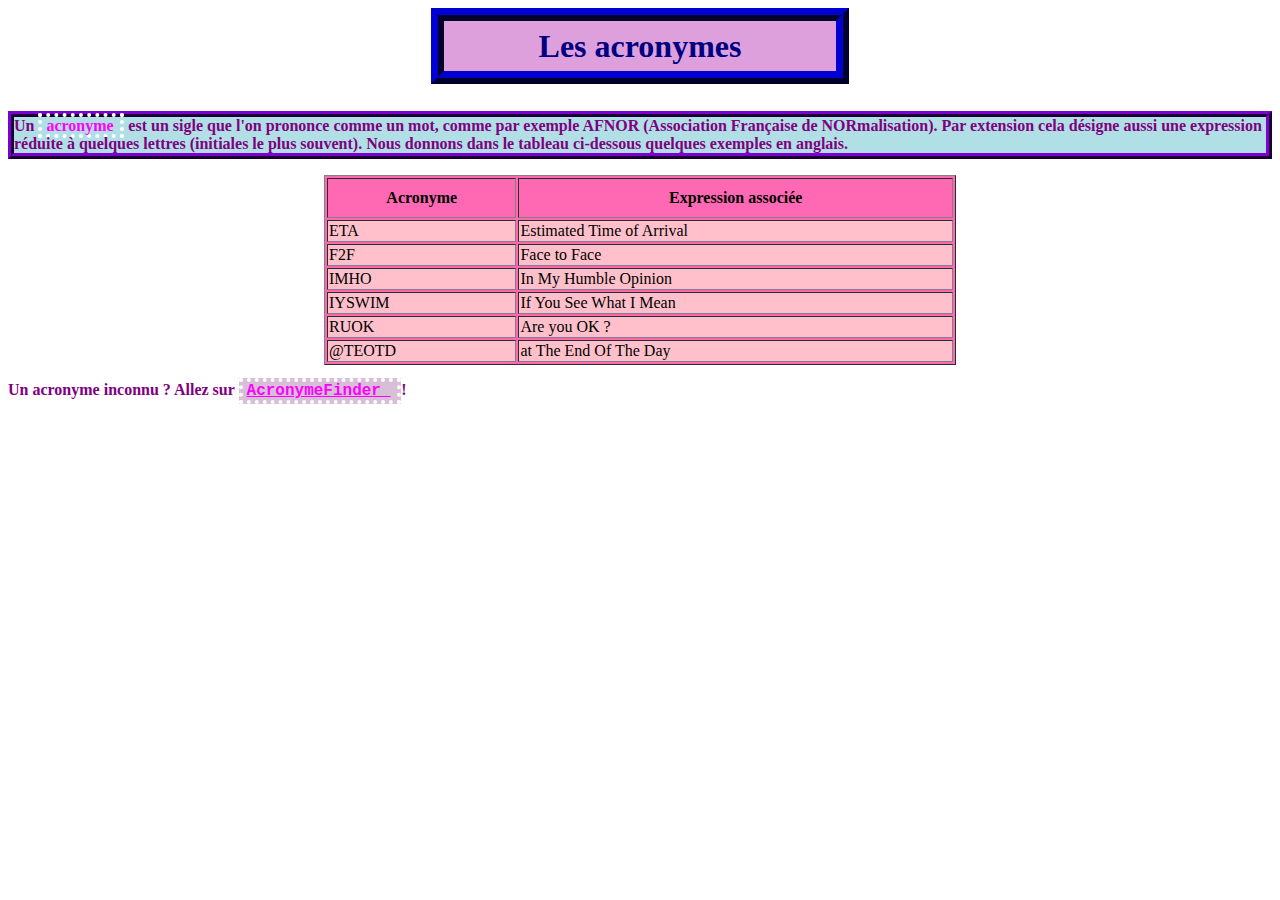
<file: acronyme.html>
<?xml version="1.0" encoding="UTF-8"?>
<!DOCTYPE html PUBLIC "-//W3C//DTD XHTML 1.0 Transitional//FR"
"http://www.w3.org/TR/xhtml1/DTD/xhtml1-transitional.dtd">
<html xmlns="http://www.w3.org/1999/xhtml" xml:lang="fr" lang="fr">

<head>
<title>Acronymes</title>
<meta http-equiv="Content-Type" content="text/html; charset=UTF-8" />
<link rel="stylesheet" type="text/css" href="acronyme.css">
</head>

<body>


<h1> Les acronymes  </h1>

<p class="definition"> Un <span class="bordure">acronyme</span> est un sigle que l'on prononce comme un mot, comme par exemple AFNOR (Association Française de NORmalisation). Par extension cela désigne aussi une expression réduite à quelques lettres (initiales le plus souvent). Nous donnons dans le tableau ci-dessous quelques exemples en anglais.</p>

<table border="1"> 
	<thead>
		<tr>
      		 <th>Acronyme</th>   <th>Expression associée</th>
  		</tr>
	</thead>

	<tbody>
		<tr>
			<td > ETA</td> <td> Estimated Time of Arrival </td>
		</tr>
		
		<tr>
			<td> F2F</td> <td> Face to Face </td>
		</tr>
		<tr>
			<td> IMHO</td> <td> In My Humble Opinion </td>
		</tr>
		<tr>
			<td> IYSWIM </td> <td> If You See What I Mean </td>
		</tr>
		<tr>
			<td>RUOK</td> <td> Are you OK ? </td>
		</tr>
		<tr>
			<td> @TEOTD </td> <td> at The End Of The Day</td>
		</tr>
	</tbody>
	

</table>

	<p class="clear">	Un acronyme inconnu ? Allez sur <a class="bordure" href="http://www.acronymfinder.com" > AcronymeFinder </a> !</p>


</body>

</html>
</file>
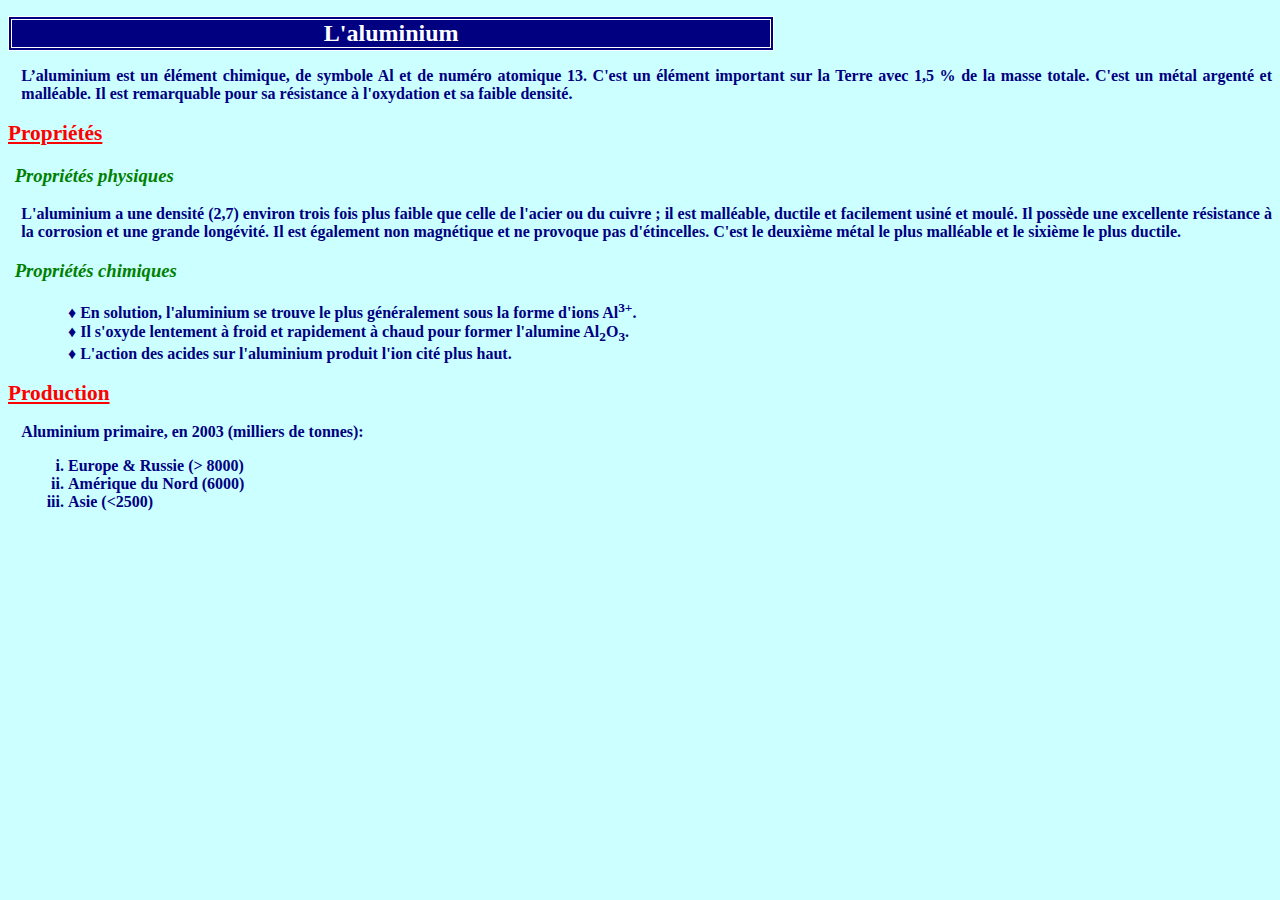
<file: aluminium.html>
<?xml version="1.0" encoding="UTF-8"?>
<!DOCTYPE html PUBLIC "-//W3C//DTD XHTML 1.0 Transitional//FR"
"http://www.w3.org/TR/xhtml1/DTD/xhtml1-transitional.dtd">
<html xmlns="http://www.w3.org/1999/xhtml" xml:lang="fr" lang="fr">

<head>
<link rel="stylesheet" type="text/css" href="aluminium.css">
<title>L'aluminium</title>
<meta http-equiv="Content-Type" content="text/html; charset=UTF-8" />
</head>

<body>
<h1>L'aluminium</h1>

<p>L’aluminium est un élément chimique, de symbole Al et de numéro atomique 13. C'est un élément important sur la Terre avec 1,5 % de la masse totale. C'est un métal argenté et malléable. Il est remarquable pour sa résistance à l'oxydation et sa faible densité.</p>

<h2>Propriétés</h2>

<h3>Propriétés physiques</h3>

<p>L'aluminium a une densité (2,7) environ trois fois plus faible que celle de l'acier ou du cuivre ; il est malléable, ductile et facilement usiné et moulé. Il possède une excellente résistance à la corrosion et une grande longévité. Il est également non magnétique et ne provoque pas d'étincelles. C'est le deuxième métal le plus malléable et le sixième le plus ductile.</p>

<h3>Propriétés chimiques</h3>

	<ul style="list-style-type: none;">
			<li>&diams;	En solution, l'aluminium se trouve le plus généralement sous la forme d'ions Al<sup>3+</sup>.</li>
			<li>&diams; Il s'oxyde lentement à froid et rapidement à chaud pour former l'alumine Al<sub>2</sub>O<sub>3</sub>.</li>
			<li> &diams; L'action des acides sur l'aluminium produit l'ion cité plus haut.</li>
	</ul>  

<h2> Production </h2>

<p>Aluminium primaire, en 2003 (milliers de tonnes):</p>
<ol>
	<li>Europe &amp; Russie (&gt; 8000)</li>
	<li>Amérique du Nord (6000)</li>
	<li>Asie (&lt;2500)</li>
</ol>

</body>

</html>
</file>
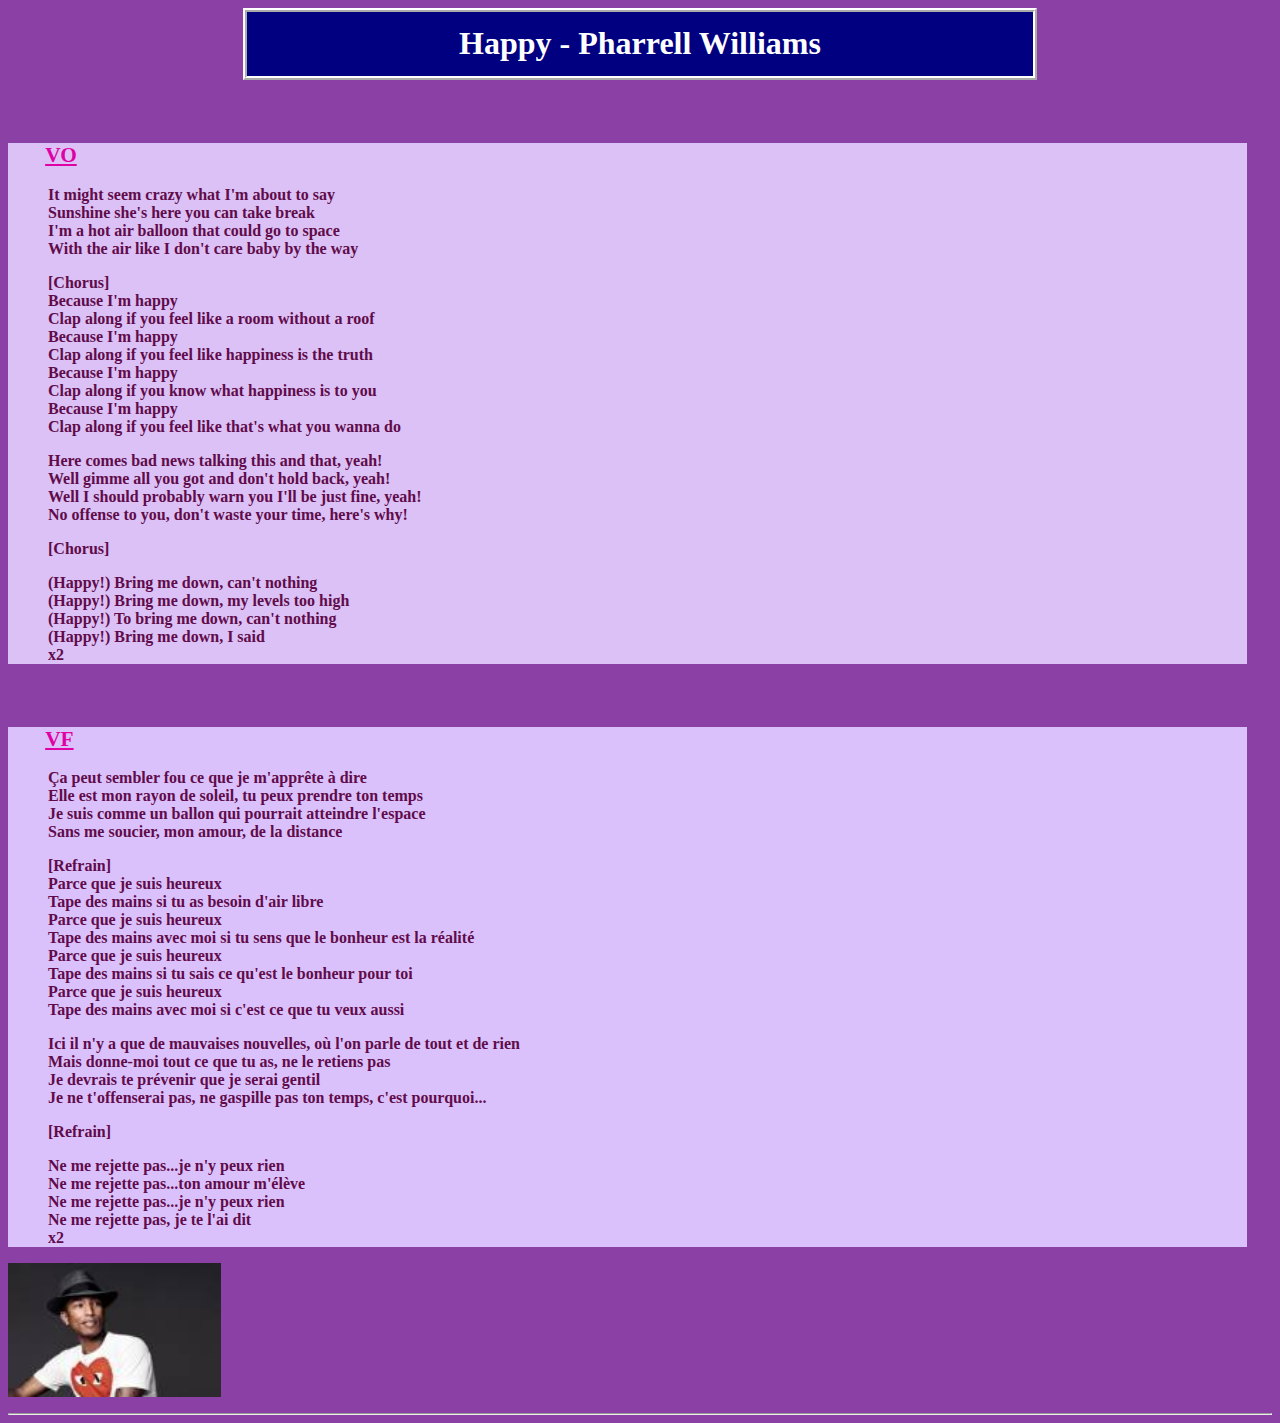
<file: happy.html>
<?xml version="1.0" encoding="UTF-8"?>
<!DOCTYPE html PUBLIC "-//W3C//DTD XHTML 1.0 Transitional//FR"
"http://www.w3.org/TR/xhtml1/DTD/xhtml1-transitional.dtd">
<html xmlns="http://www.w3.org/1999/xhtml" xml:lang="fr" lang="fr">

<head>
<title>Happy</title>
<meta http-equiv="Content-Type" content="text/html; charset=UTF-8" />
<link rel="stylesheet" type="text/css" href="happy.css">
</head>

<body>

<h1> Happy - Pharrell Williams</h1>

<div id="div1">
		<h2>VO </h2>

		<ul>
			<li> It might seem crazy what I'm about to say </li>
			<li> Sunshine she's here you can take break</li>
			<li> I'm a hot air balloon that could go to space</li>
			<li> With the air like I don't care baby by the way</li>
		</ul>  


		<ul>
			<li>[Chorus]</li>
			<li>Because I'm happy</li>
			<li>Clap along if you feel like a room without a roof</li>
			<li>Because I'm happy</li>
			<li>Clap along if you feel like happiness is the truth</li>
			<li>Because I'm happy</li>
			<li>Clap along if you know what happiness is to you</li>
			<li>Because I'm happy</li>
			<li>Clap along if you feel like that's what you wanna do</li>
		</ul>  


		<ul>
			<li>Here comes bad news talking this and that, yeah!</li>
			<li>Well gimme all you got and don't hold back, yeah!</li>
			<li>Well I should probably warn you I'll be just fine, yeah!</li>
			<li>No offense to you, don't waste your time, here's why!</li>
		</ul>  

		<ul>
			<li>[Chorus]</li>
		</ul>  


		<ul>
			<li>(Happy!) Bring me down, can't nothing</li>
			<li>(Happy!) Bring me down, my levels too high</li>
			<li>(Happy!) To bring me down, can't nothing</li>
			<li>(Happy!) Bring me down, I said</li>
			<li>x2</li>
		</ul> 
</div>

<div id="div2">
		<h2>VF</h2>

		<ul>
			<li>Ça peut sembler fou ce que je m'apprête à dire </li>
			<li>Elle est mon rayon de soleil, tu peux prendre ton temps</li>
			<li>Je suis comme un ballon qui pourrait atteindre l'espace</li>
			<li>Sans me soucier, mon amour, de la distance</li>
		</ul>  

		<ul>
			<li>[Refrain]</li>
			<li>Parce que je suis heureux</li>
			<li>Tape des mains si tu as besoin d'air libre</li>
			<li>Parce que je suis heureux</li>
			<li>Tape des mains avec moi si tu sens que le bonheur est la réalité</li>
			<li>Parce que je suis heureux</li>
			<li>Tape des mains si tu sais ce qu'est le bonheur pour toi</li>
			<li>Parce que je suis heureux</li>
			<li>Tape des mains avec moi si c'est ce que tu veux aussi</li>
		</ul>

		<ul>
			<li>Ici il n'y a que de mauvaises nouvelles, où l'on parle de tout et de rien</li>
			<li>Mais donne-moi tout ce que tu as, ne le retiens pas</li>
			<li>Je devrais te prévenir que je serai gentil</li>
			<li>Je ne t'offenserai pas, ne gaspille pas ton temps, c'est pourquoi...</li>
		</ul>  

		<ul>
			<li>[Refrain]</li>
		</ul>  


		<ul>
			<li>Ne me rejette pas...je n'y peux rien</li>
			<li>Ne me rejette pas...ton amour m'élève</li>
			<li>Ne me rejette pas...je n'y peux rien</li>
			<li>Ne me rejette pas, je te l'ai dit </li>
			<li>x2</li>
		</ul> 
</div>

<div>
			<p>
			<img src="images/pharrell_williams.jpg" alt="pharrell_williams"/>
			</p>
			<hr/>
</div>


</body>

</html>
</file>
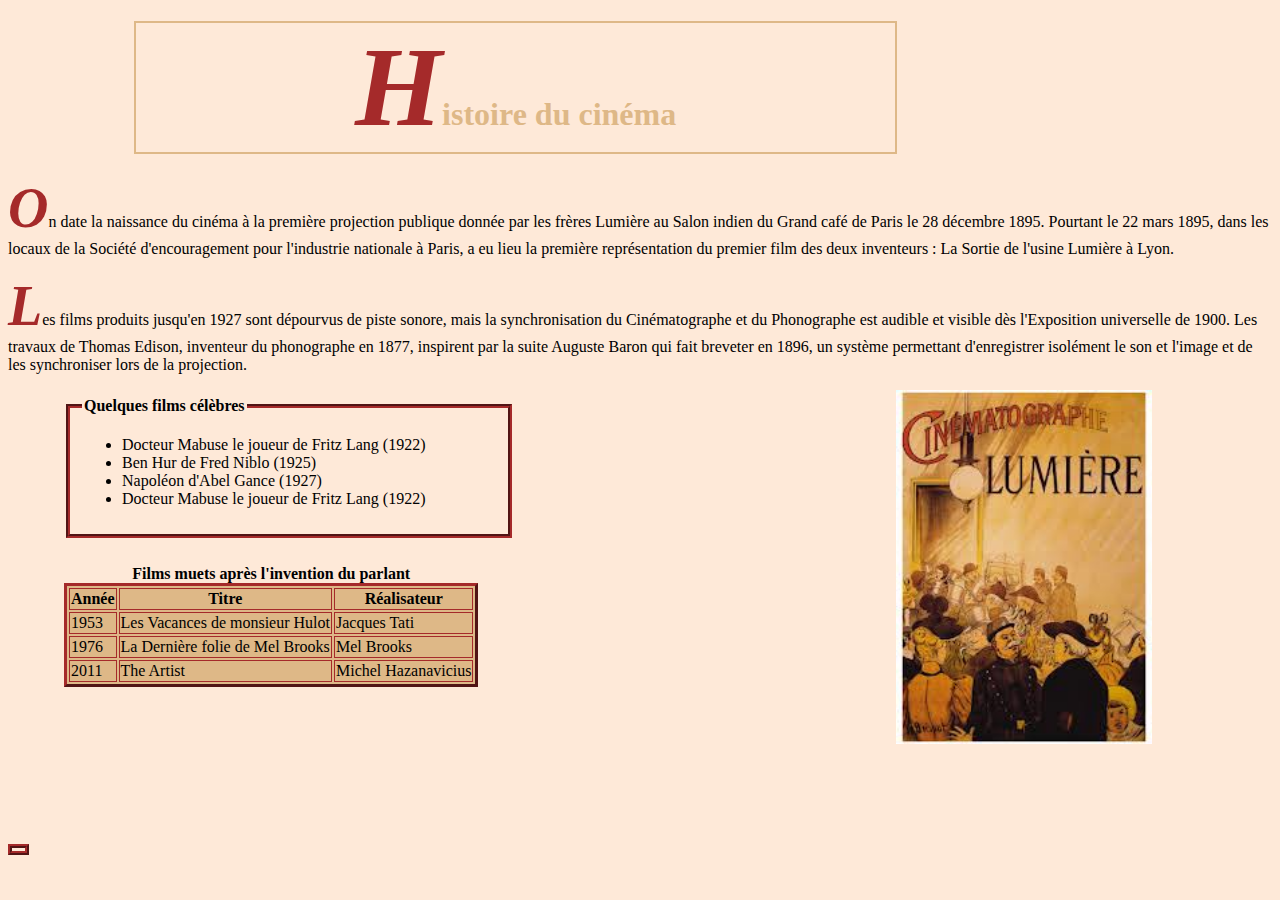
<file: histoire du cinema.html>
<?xml version="1.0" encoding="UTF-8"?>
<!DOCTYPE html PUBLIC "-//W3C//DTD XHTML 1.0 Transitional//FR"
"http://www.w3.org/TR/xhtml1/DTD/xhtml1-transitional.dtd">
<html xmlns="http://www.w3.org/1999/xhtml" xml:lang="fr" lang="fr">

<head>
<title>Histoire du cinéma</title>
<meta http-equiv="Content-Type" content="text/html; charset=UTF-8" />
<link rel="stylesheet" type="text/css" href="histoire du cinema.css">
</head>

<body>


	<h1>Histoire du cinéma</h1>
             
<p>On date la naissance du cinéma à la première projection publique donnée par les frères
Lumière au Salon indien du Grand café de Paris le 28 décembre 1895. 
Pourtant le 22 mars 1895, dans les locaux de la Société d'encouragement pour l'industrie nationale à Paris, a eu lieu
la première représentation du premier film des deux inventeurs : La Sortie de l'usine Lumière à Lyon.</p>
 

<p>Les films produits jusqu'en 1927 sont dépourvus de piste sonore, mais la synchronisation du Cinématographe 
et du Phonographe est audible et visible dès l'Exposition universelle de 1900.
Les travaux de Thomas Edison, inventeur du phonographe en 1877, inspirent par la suite Auguste Baron
qui fait breveter en 1896, un système permettant d'enregistrer isolément le son et l'image et 
de les synchroniser lors de la projection.</p>


<div class="div1">
		<fieldset classe="gauche">
		 	<legend> Quelques films célèbres </legend> 
		  	<ul >
					<li>	Docteur Mabuse le joueur de Fritz Lang (1922)</li>
					<li> Ben Hur de Fred Niblo (1925)</li>
					<li>  Napoléon d'Abel Gance (1927)</li>
					<li>  Docteur Mabuse le joueur de Fritz Lang (1922)</li>
			</ul>  
		</fieldset> 


		<table> 
			<caption>Films muets après l'invention du parlant</caption>
			<tr>

		       <th>Année</th>   <th>Titre</th> <th>Réalisateur </th>
		   </tr>

			<tr>
				<td> 1953</td> <td> Les Vacances de monsieur Hulot </td><td> Jacques Tati </td>
			</tr>
			<tr>
				<td> 1976</td> <td>La Dernière folie de Mel Brooks </td> <td> Mel Brooks </td>
			</tr>
			<tr>
				<td> 2011</td> <td> The Artist </td><td> Michel Hazanavicius </td>
			</tr>

		</table>
		
</div>

<p>
	  <img src="images/AfficheFilmLumiere.jpg" alt="Cinématographie Lumière" />
</p> 

<div class="div2">
	<hr/>
</div>

</body>

</html>
</file>
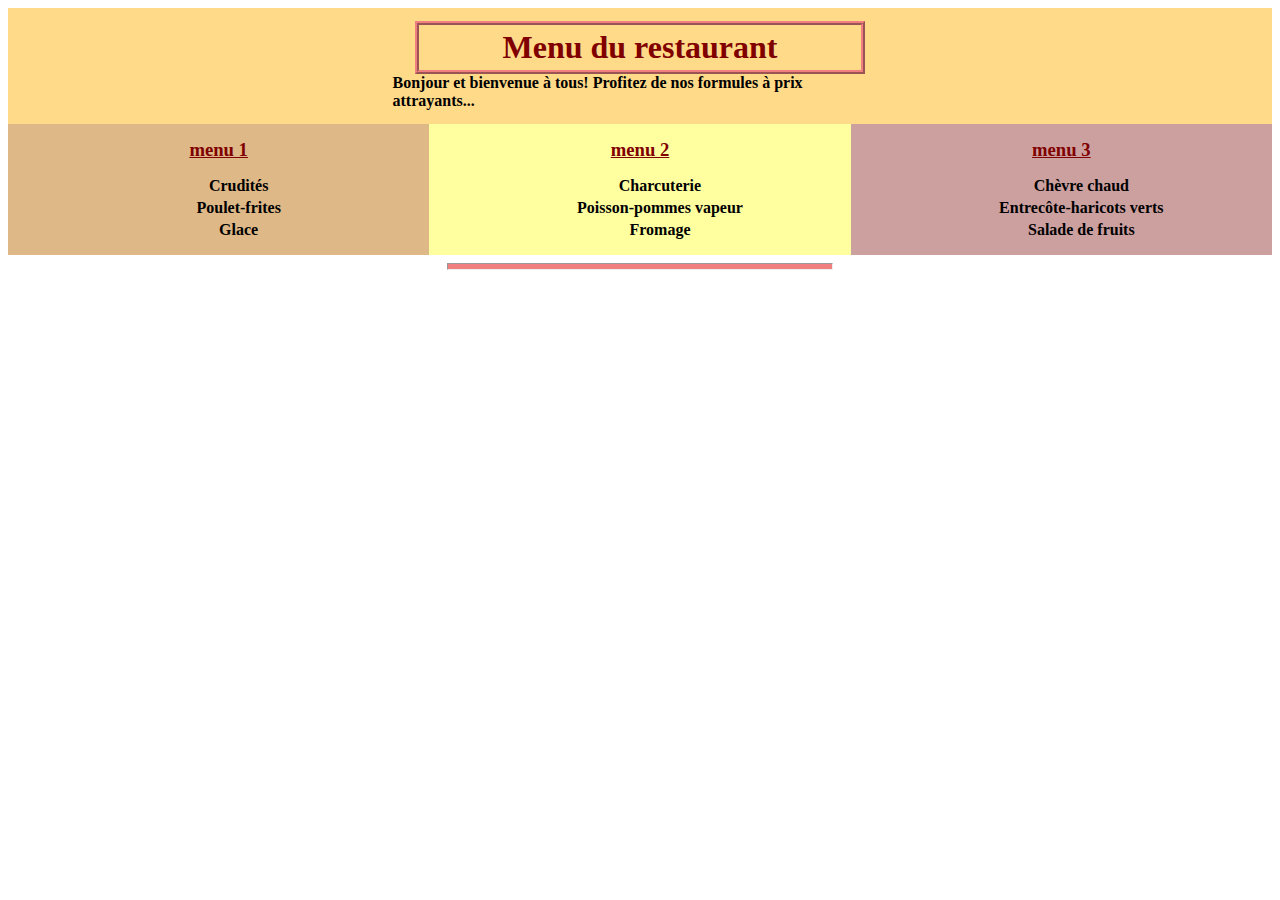
<file: menu.html>
<?xml version="1.0" encoding="UTF-8"?>
<!DOCTYPE html PUBLIC "-//W3C//DTD XHTML 1.0 Transitional//FR"
"http://www.w3.org/TR/xhtml1/DTD/xhtml1-transitional.dtd">
<html xmlns="http://www.w3.org/1999/xhtml" xml:lang="fr" lang="fr">

<head>
<title>menu du restaurant</title>
<meta http-equiv="Content-Type" content="text/html; charset=UTF-8" />
<link rel="stylesheet" type="text/css" href="menu.css">
</head>

<body>

<div id="hautdepage">
			<h1>Menu du restaurant</h1>

			<p>Bonjour et bienvenue à tous! Profitez de nos formules à prix attrayants...</p>
</div>


<div id="menu1">
		<h2>menu 1</h2>
		<ul>
					<li>Crudités</li>
					<li>Poulet-frites</li>
					<li>Glace</li>
		</ul> 
</div>


<div id="menu3">
		<h2>menu 3</h2>
		<ul>
					<li>Chèvre chaud</li>
					<li>Entrecôte-haricots verts</li>
					<li>Salade de fruits</li>
		</ul>
</div>


<div id="menu2">
		<h2>menu 2</h2>
		<ul>
					<li>Charcuterie</li>
					<li>Poisson-pommes vapeur</li>
					<li>Fromage</li>
		</ul> 
</div>


<hr/>

</body>

</html>
</file>
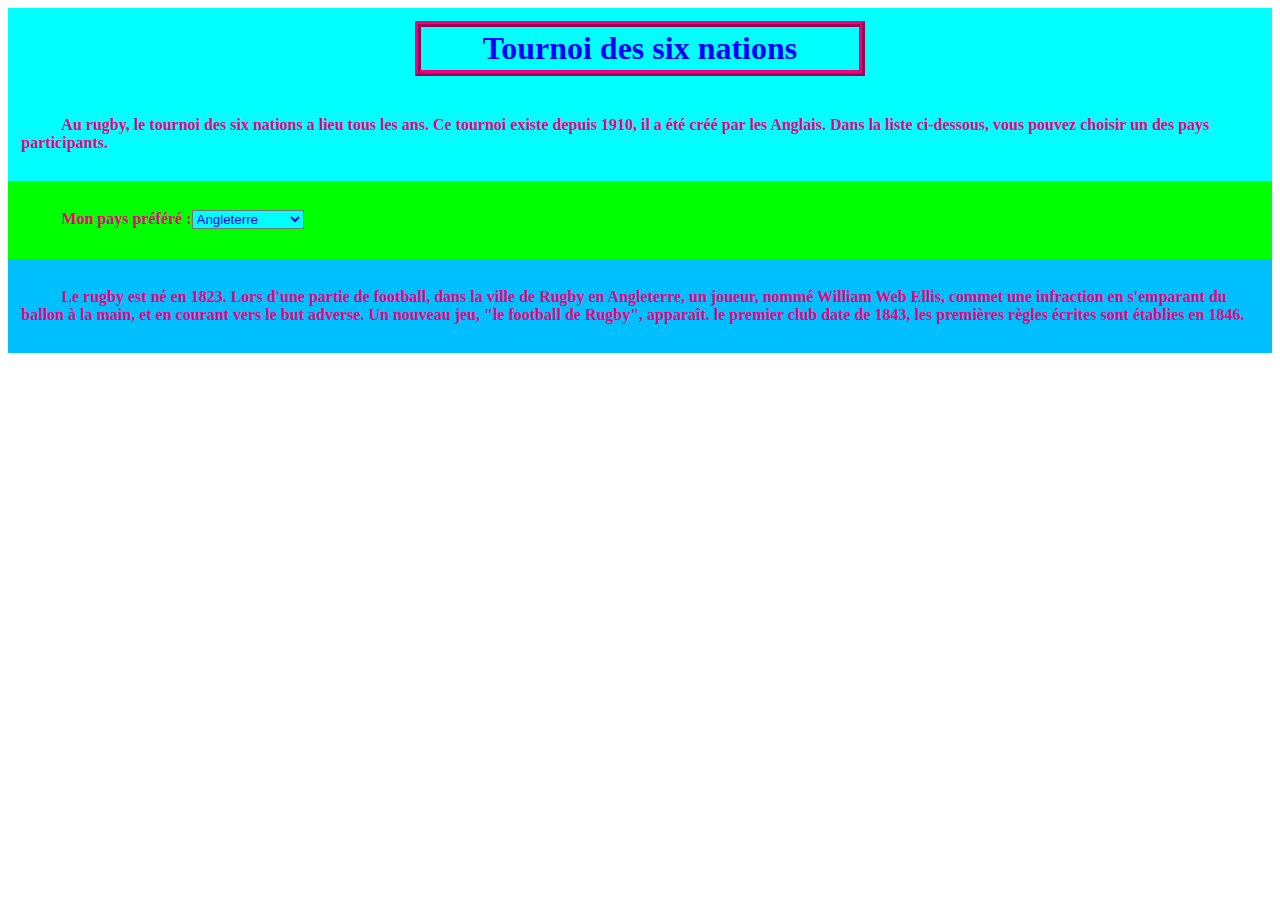
<file: rugby.html>
<?xml version="1.0" encoding="UTF-8"?>
<!DOCTYPE html PUBLIC "-//W3C//DTD XHTML 1.0 Transitional//FR"
"http://www.w3.org/TR/xhtml1/DTD/xhtml1-transitional.dtd">
<html xmlns="http://www.w3.org/1999/xhtml" xml:lang="fr" lang="fr">

<head>
<title>Rugby</title>
<meta http-equiv="Content-Type" content="text/html; charset=UTF-8" />
<link rel="stylesheet" type="text/css" href="rugby.css">
</head>

<body>
<div id="div1">
		<h1>Tournoi des six nations</h1>

		<p>Au rugby, le tournoi des six nations a lieu tous les ans. Ce tournoi existe depuis 1910, 
		il a été créé par les Anglais. Dans la liste ci-dessous, vous pouvez choisir un des pays participants. </p>
</div>

<div id="div2">           
		<p>Mon pays préféré :<select> 
											<option>Angleterre</option>
											<option>Ecosse</option>
											<option>France</option>
											<option>Irlande</option>
											<option>Italie</option>
											<option>Pays de Galles</option>
										</select> </p>
				
</div> 

<div id="div3">
	<p>Le rugby est né en 1823. Lors d'une partie de football, dans la ville de Rugby en Angleterre, 
	un joueur, nommé William Web Ellis, commet une infraction en s'emparant du ballon à la main,
	et en courant vers le but adverse. Un nouveau jeu, &quot;le football de Rugby&quot;, apparaît. le premier
	club date de 1843, les premières règles écrites sont établies en 1846.</p>
</div> 

</body>

</html>
</file>
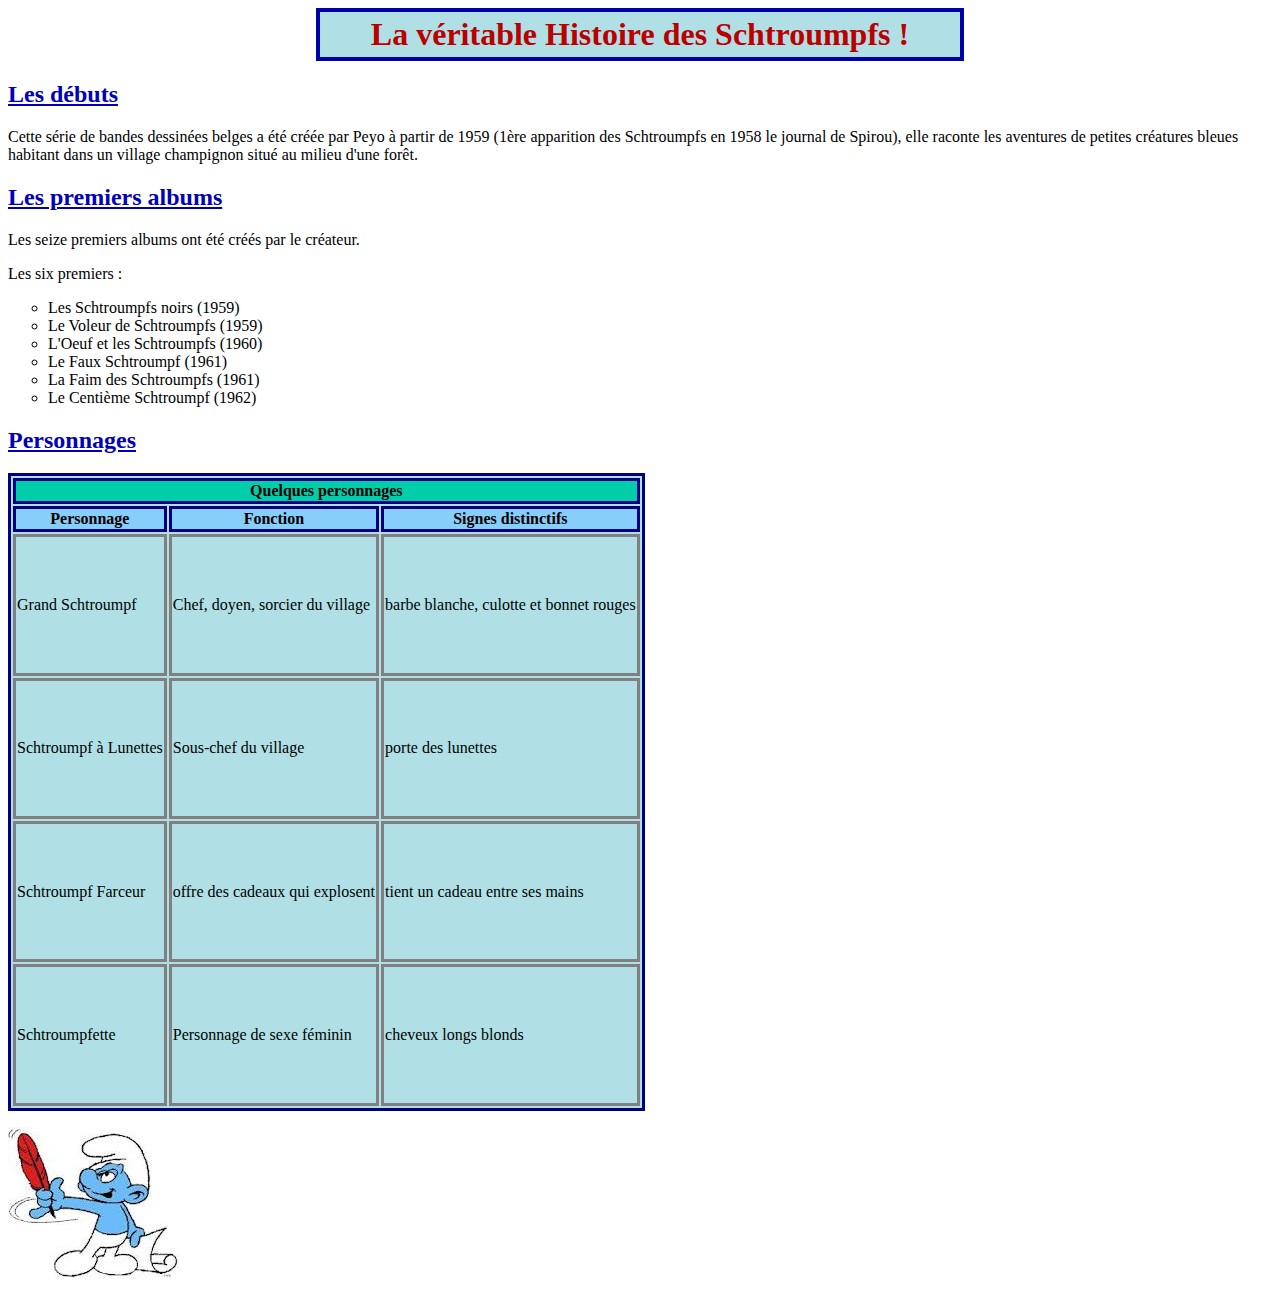
<file: schtroumpf.html>
<?xml version="1.0" encoding="UTF-8"?>
<!DOCTYPE html PUBLIC "-//W3C//DTD XHTML 1.0 Transitional//FR"
"http://www.w3.org/TR/xhtml1/DTD/xhtml1-transitional.dtd">
<html xmlns="http://www.w3.org/1999/xhtml" xml:lang="fr" lang="fr">

<head>
<title>Les Schtroumpfs</title>
<meta http-equiv="Content-Type" content="text/html; charset=UTF-8" />
<link rel="stylesheet" type="text/css" href="schtroumpf.css">
</head>

<body>

<h1>La véritable Histoire des Schtroumpfs !</h1>

<h2>Les débuts </h2>

<p>Cette série de bandes dessinées belges a été créée par Peyo à partir de 1959
(1ère apparition des Schtroumpfs en 1958 le journal de Spirou), 
elle raconte les aventures de petites créatures bleues habitant 
dans un village champignon situé au milieu d'une forêt.</p>

<h2>Les premiers albums </h2>
<p>Les seize premiers albums ont été créés par le créateur.</p>
     
<p>Les six premiers : </p>
<ul>
	<li>Les Schtroumpfs noirs (1959)</li>
	<li>Le Voleur de Schtroumpfs (1959)</li>
	<li>L'Oeuf et les Schtroumpfs (1960)</li>
	<li>Le Faux Schtroumpf (1961)</li>
	<li>La Faim des Schtroumpfs (1961)</li>
	<li>Le Centième Schtroumpf (1962)</li>
</ul>

<h2>Personnages</h2>

<table>

	<thead>

		<tr>
			<th  class="ligne1tab" colspan="3">Quelques personnages</th>
		</tr>
		<trclass="ligne2tab" >
			<th class="ligne2tab">Personnage</th> 
			<th class="ligne2tab">Fonction</th>
			<th class="ligne2tab">Signes distinctifs</th>
		</tr>
	</thead>
	<tbody>
			<tr>

				<td id="grand">Grand Schtroumpf</td>
				<td>Chef, doyen, sorcier du village</td>
				<td>barbe blanche, culotte et bonnet rouges</td>
			</tr>

			<tr>

				<td id="lunette">Schtroumpf à Lunettes</td>
				<td>Sous-chef du village</td>
				<td>porte des lunettes</td>
			</tr>

			<tr>

				<td id="farceur">Schtroumpf Farceur</td>
				<td>offre des cadeaux qui explosent</td>
				<td>tient un cadeau entre ses mains</td>
			</tr>

			<tr>

				<td id="fette">Schtroumpfette</td>
				<td>Personnage de sexe féminin</td>
				<td>cheveux longs blonds</td>
			</tr>

	</tbody>	

</table>


    <p>

       	 <img src="images/schtroumpfPoete.jpg" alt="schtroumpf Poete"  />

    </p> 
   
     
    



</body>

</html>
</file>
<file: acronyme.css>
/*Pour H1 : bordure effet 3D(clair/foncé) bleu foncé (navy) épaisseur 10pt, fond #DDA0DD, 
          texte police Arial, 16pt, centré, bleu foncé (navy), 
          marges intérieures 5pt, largeur de l'élément 30%, marge droite et gauche auto, marge du dessous 20pt*/
h1{border:ridge navy 10pt;background-color: #DDA0DD;
	font: arial 16pt;text-align: center;color: navy;
	padding: 5pt;width: 30%;margin: auto;margin-bottom: 20pt;}
/*Pour P : texte gras, violet*/
p{font-weight: bold;color:purple;}
/*Pour A : police Courier New, fond #D8BFD8*/
a{font-family: courier;background-color:#D8BFD8;}
/*Pour TABLE : fond rgb(255,105,180), largeur de l'élément 50%, marge gauche et marge droite auto*/
table{background-color: rgb(255,105,180);width: 50%;margin:auto ;}
/*Pour THEAD : texte centré, hauteur de l'entête 30pt*/
thead{text-align: center;height: 30pt;}
/*Pour TBODY : fond rgb(255,192,203)*/
  tbody{background-color: rgb(255,192,203);}

/*Rajouter deux classes
.definition : bordure effet 3D(foncé/clair) #4B0082 5pt, fond rgb(176,224,230)*/
.definition{border: ridge #4B0082 5pt; background-color:rgb(176,224,230); }
/*.bordure : bordure blanche pointillé 3pt, marge intérieure gauche 3pt, droite 5pt, texte en #FF00FF*/
.bordure{border:dotted white 3pt; padding-left: 3pt;padding-right: 5pt;color:#FF00FF;}
</file>
<file: aluminium.css>
/*Pour tout le document : fond rgb(204,255,255), police Times New Roman, bleu foncé (navy)*/
body{background-color: rgb(204,255,255); font-family: Times; color:navy;}

/*Pour H1 bordure double blanche 3pt, fond bleu foncé (navy), texte centré, blanc, 18pt, largeur 60%*/
h1{ border:double white;border-width:3pt ; background-color:navy;text-align:center;color:white;font-size: 18pt ; width:60%}

/*Pour H2 texte 16pt, souligné, rouge*/
h2{font-size: 16pt;text-decoration:underline;color: red}

/*Pour H3 texte 14pt, italique, vert, marge à gauche 5pt*/
h3{font-size: 14pt;font-style: italic;color: green;margin-left: 5pt}

/*Pour P texte justifié, gras, marge à gauche 10pt*/
p{text-align: justify;font-weight: bold;margin-left: 10pt}

/*Pour UL texte gras, puces carrées, marge à gauche 15pt*/
ul{font-weight: bold;list-style-type: square;margin-left: 15pt}

/*Pour OL texte gras, puces chiffres romains en minuscule, marge à gauche 15pt*/
ol{font-weight: bold;list-style-type: lower-roman; ;margin-left: 15pt}
</file>
<file: happy.css>
/*couleur de fond rgb(138,64,164)*/
body{background-color: rgb(138,64,164);}
/*
/*titre : fond navy
        bordure 3D blanche 3pt
        marges intérieures 10pt
        texte centré blanc 
        largeur du titre */
h1{background-color: navy;
	border-style: ridge;border-color: white;border-width: 3pt;
	 padding:10pt;
	 text-align: center;color: white;
	 width: 60%;margin:auto;}

/*sous-titre : taille 16pt souligné couleur #DF01A5
             mettre une petite marge gauche*/
 h2{font-size: 16pt;text-decoration: underline;color:#DF01A5;margin-left: 3%;}
 
/*texte des paroles : gras Times New Roman 12pt couleur #610B4B*/
li{list-style-type: none;font-weight: bold;font-family: times;font-size: 12pt;color:#610B4B;}
/*image largeur : 160pt */
img{width: 160pt;}
/*colonne Gauche : fond #DBC1F5, décaler un peu du haut, 
                 ajouter un peu d'espace à droite pour décoller le texte du bord*/
#div1{background-color:#DBC1F5;margin-top: 5%;margin-right:2%; }

/*colonne Droite : fond #DBC1FB, décaler un peu du haut, 
                 ajouter un peu d'espace à droite pour décoller le texte du bord*/
#div2{background-color:#DBC1FB;margin-top: 5%;margin-right: 2%;}
/*photo à replacer*/
</file>
<file: histoire du cinema.css>
/* Style attendu pour Cinema */

/*fond de page : #FEE9D8*/
body{background-color: #FEE9D8;}

/*titre : bordure double #DEB887 2pt
        texte centré de couleur #DEB887
     	largeur 60%
        marge extérieure gauche 10%
        1ère lettre deux fois et demi plus grande, italique de couleur #A52A2A*/

h1{ border:double #DEB887 2pt ;
	text-align: center;color:#DEB887;
	width: 60%;
	margin-left: 10%;
}
h1::first-letter {
  font-size: 350%;
  font-style: italic;
  color: #A52A2A;
}

/*Pour H2 texte 16pt, souligné, rouge*/
h2{font-size: 16pt;text-decoration: underline;color:red}
/*paragraphe 1ère lettre en gras deux fois et demi plus grande, italique de couleur #A52A2A*/
p::first-letter {font-size:350%;font-weight: bold; font-style: italic;color: #A52A2A;}

/*encadré : largeur 80%
          bordure de couleur #A52A2A 2pt
          marge extérieure haute 5pt, basse 20pt*/
fieldset{ width:100%;
  border-width: 3pt;border-color: #A52A2A;
   margin-top: 5pt;margin-bottom: 20pt;
  }

/*image : largeur 80%*/
img{width: 20%;
position:absolute;
right: 10%}

/*légendes diverses en gras*/

 legend,caption{font-weight: bold;}

/*tableau : fond #DEB887, bordure effet 3D clair/foncé de couleur #A52A2A*/
 table{background-color: #DEB887;border-style:outset;border-color:#A52A2A;}
 th,td{border:solid 1pt #A52A2A;}
/*ligne horizontale : bordure effet 3D clair/foncé de couleur #A52A2A
                    marge intérieure 1pt
                    longueur sur toute la page*/
 hr{ 
  border:ridge #A52A2A 3pt;
  padding: 1pt;
 ;margin-bottom: 2%; width: 100% ;
 }

/*encadré+tableau calé à gauche, image à droite, ligne horizontale en dessous*/

.div1 {position:absolute; left: 5%;}
.div2 {position:absolute; bottom: 5%;}
</file>
<file: menu.css>
/*titre : bordure effet 3D clair/foncé de couleur #F08080 d'épaisseur 3pt
        police Arial 16pt gras, de couleur rgb(128,0,0), texte centré
        marge intérieure de 3pt
        réduire l'élément et le centrer*/
h1{border:ridge;border-color: #F08080;border-width: 3pt;
	font: arial 16pt bold;color:rgb(128,0,0);text-align: center;
	padding: 3pt;width: 35%;margin: auto;}

/*paragraphe : en gras, un peu plus large que le titre, centré*/
p{font-weight: bold;width: 40%;margin:auto;}

/*sous-titre : police Verdana, 14pt, de couleur rgb(128,0,0), souligné, texte centré */
h2{font-style:Verdana;font-size: 14pt;color:rgb(128,0,0);text-align: center;text-decoration: underline;}

/*liste : sans puce, marge extérieures de 3pt, texte centré, caractères gras*/
 li{list-style-type:none;margin:3pt;text-align: center;font-weight: bold;}

/*haut de page : fond #FFDAB9, marge intérieures 10pt*/
#hautdepage{background-color:#FFDA89;padding: 10pt; }

/*colonne de gauche : fond #DEB887*/
#menu1{background-color:#DEB887; float: left;width: 33.33333%;}

/*colonne du centre : fond #FFFFA0*/
#menu2{background-color:#FFFFA0; overflow:hidden;width: 33.33333%;}   

/*colonne de droite : fond #CDA0A0*/
#menu3{background-color:#CDA0A0; float: right;width: 33.33333%;}

/*ligne horizontale : largeur 4in, hauteur 4pt, couleur #F08080*/
hr{width: 4in;height:4pt;background-color:#F08080;}
</file>
<file: rugby.css>
/*titre : bordure effet 3D foncé/clair de couleur rgb(240,0,128) d'épaisseur 5pt
        texte de couleur blue, centré
        marge intérieure de 2pt
        réduire l'élément et le centrer
        marge extérieure basse de 30pt*/
h1{border:ridge rgb(240,0,128)  5pt ;
	color: blue;text-align: center;
	padding: 2pt;
	width: 35%;margin: auto;
	margin-bottom: 30pt;}

/*paragraphe : en gras, de couleur rgb(240,0,128),
             avec un décalage de 30pt pour la 1ère ligne*/
p{font-weight: bold;color:rgb(240,0,128);text-indent: 30pt;}

/*liste déroulante : texte en italique, gras, de couleur blue sur un fond aqua */
 select{font:italic bold;color: blue;background-color: aqua;}

/*haut de page : fond aqua, marge intérieures 10pt*/
#div1{background-color: aqua;padding: 10pt;}

/*milieu de page : fond lime, marge intérieures 10pt*/
#div2{background-color: lime;padding: 10pt;}

/*bas de page : fond rgb(0,191,255), marge intérieures 10pt*/
#div3{background-color: rgb(0,191,255);padding: 10pt;}
</file>
<file: schtroumpf.css>
/*titre : bordure simple de couleur #0000AA d'épaisseur 3pt
        police de couleur #BB0000, texte centré
        marge intérieure de 3pt
        marge extérieure haute et basse de 5pt
        réduire l'élément et le centrer
        fond couleur #B0E0E6*/
        h1{border:solid  #0000AA 3pt;
        	color:  #BB0000;
        	text-align: center;
        	padding: 3pt;
        	margin-bottom,margin-top: 5pt;
        	width: 50%;margin: auto;
        	background-color: #B0E0E6;}

/*sous-titre : de couleur #0000BB, souligné*/
h2{color: #0000BB;text-decoration: underline;}

/*iste : puces en cercles*/
li{list-style-type:circle;}
/*tableau fond #B0E0E6
        bordure navy*/
        table{background-color:#B0E0E6;border:solid navy;}
/*entête du tableau : 1ère ligne fond couleur #00CEAA bordurées couleur navy 
                    cellules 2ème ligne fond couleur #87CEFA bordurées couleur navy */
.ligne1tab{background-color: #00CEAA;}
.ligne2tab{background-color: #87CEFA;}
th{border:solid navy;}
/*cellules du corps du tableau : hauteur 100pt, bordure gray*/
td{height: 100pt;border:solid gray;}
/*Lorsque l'on survole les cellules de la colonne de gauche, 
on doit voir apparaître le schtroumpf correspondant.*/
#grand:hover { background-image:url(images/grandSchtroumpf.jpg);background-repeat: no-repeat; background-size: 65%;background-position: center;}
#lunette:hover { background-image:url(images/schtroumpfALunettes.jpg);background-repeat: no-repeat; background-size: 80% ;background-position: center;}
#farceur:hover { background-image:url(images/schtroumpfFarceur.jpg); background-repeat: no-repeat; background-size: 95%;background-position: center;}
#fette:hover { background-image:url(images/schtroumpfette.jpg); background-repeat: no-repeat; background-size: 70%;background-position: center;}
</file>
